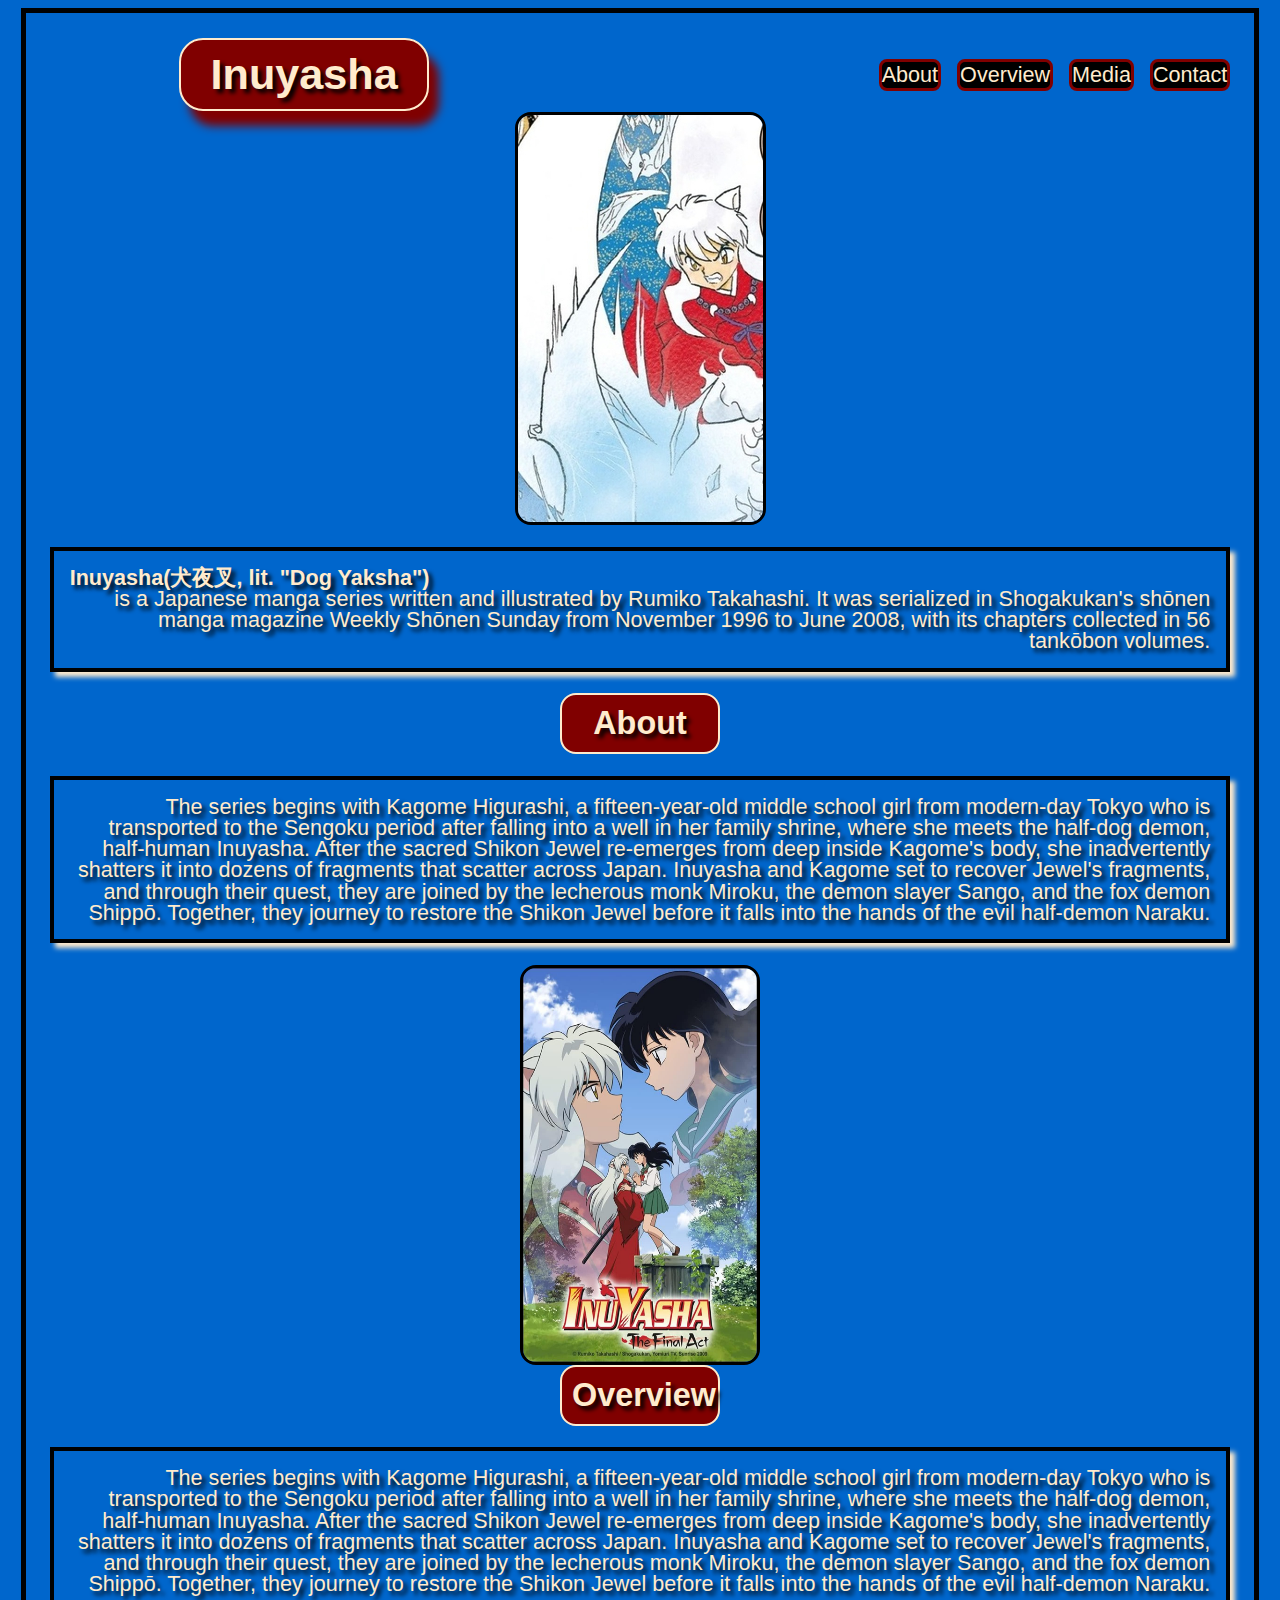
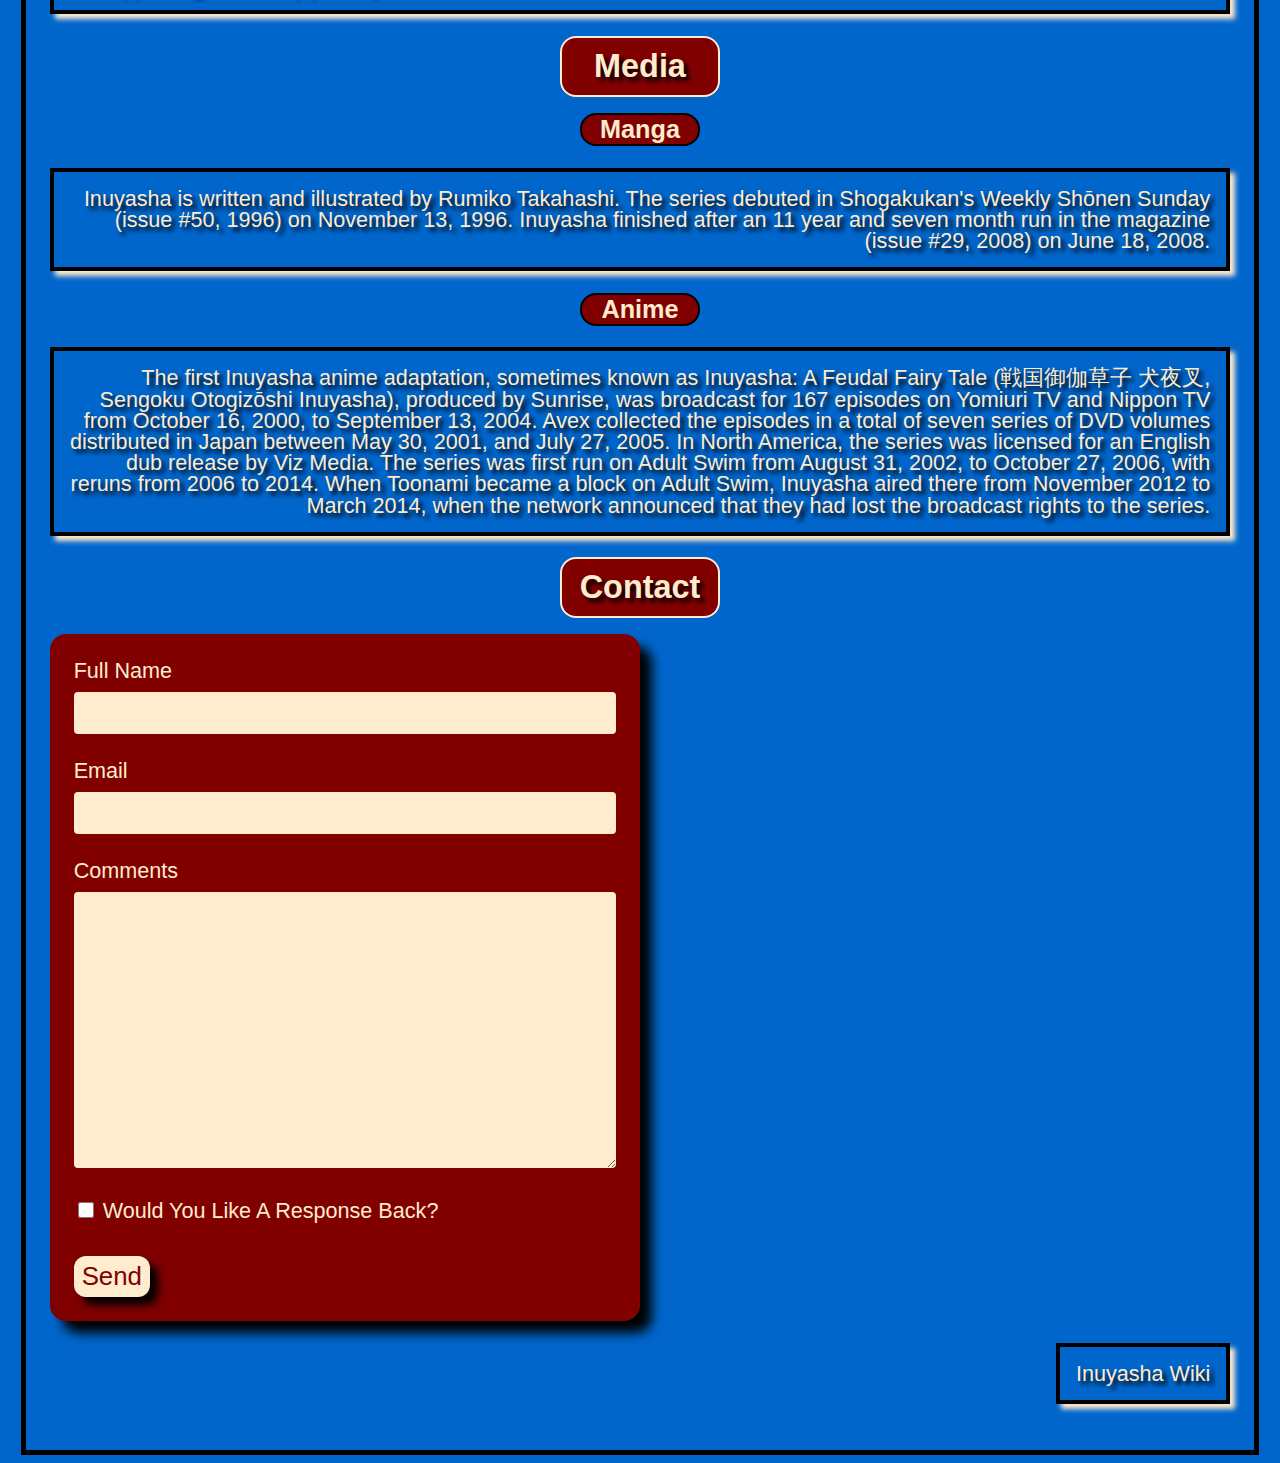
<file: MoreauBrandonExerciseForms/index.html>
<!DOCTYPE html>
<html lang="en">
  <head>
    <meta charset="UTF-8" />
    <meta name="viewport" content="width=device-width, initial-scale=1.0" />
    <meta name="description" content="HTML Page on Inuyahsa Anime" />
    <link rel="stylesheet" href="css/main.css" />
    <title>CSS Exercise Inuyasha</title>
  </head>
  <body>
    <div id="wrapper">
      <header>
        <h1>Inuyasha</h1>
        <nav>
          <ul>
            <li><a href="#about">About</a></li>
            <li><a href="#overview">Overview</a></li>
            <li><a href="#media">Media</a></li>
            <li><a href="#contact">Contact</a></li>
          </ul>
        </nav>
      </header>
      <main>
        <img src="images/inuyashamanga.jpg" alt="An image depicting Inuyasha" />
        <p>
          <strong>Inuyasha(犬夜叉, lit. "Dog Yaksha")</strong> is a Japanese
          manga series written and illustrated by Rumiko Takahashi. It was
          serialized in Shogakukan's shōnen manga magazine Weekly Shōnen Sunday
          from November 1996 to June 2008, with its chapters collected in 56
          tankōbon volumes.
        </p>
        <section>
          <h2 id="about">About</h2>
          <p>
            The series begins with Kagome Higurashi, a fifteen-year-old middle
            school girl from modern-day Tokyo who is transported to the Sengoku
            period after falling into a well in her family shrine, where she
            meets the half-dog demon, half-human Inuyasha. After the sacred
            Shikon Jewel re-emerges from deep inside Kagome's body, she
            inadvertently shatters it into dozens of fragments that scatter
            across Japan. Inuyasha and Kagome set to recover Jewel's fragments,
            and through their quest, they are joined by the lecherous monk
            Miroku, the demon slayer Sango, and the fox demon Shippō. Together,
            they journey to restore the Shikon Jewel before it falls into the
            hands of the evil half-demon Naraku.
          </p>
        </section>
        <img
          id="img2"
          src="images/inuyasha_img2.jpg"
          alt="An Image Depicting Inuyasha and Kagome"
        />
        <section>
          <h2 id="overview">Overview</h2>
          <p>
            The series begins with Kagome Higurashi, a fifteen-year-old middle
            school girl from modern-day Tokyo who is transported to the Sengoku
            period after falling into a well in her family shrine, where she
            meets the half-dog demon, half-human Inuyasha. After the sacred
            Shikon Jewel re-emerges from deep inside Kagome's body, she
            inadvertently shatters it into dozens of fragments that scatter
            across Japan. Inuyasha and Kagome set to recover Jewel's fragments,
            and through their quest, they are joined by the lecherous monk
            Miroku, the demon slayer Sango, and the fox demon Shippō. Together,
            they journey to restore the Shikon Jewel before it falls into the
            hands of the evil half-demon Naraku.
          </p>
        </section>
        <section>
          <h2 id="media">Media</h2>
          <h3>Manga</h3>
          <p>
            Inuyasha is written and illustrated by Rumiko Takahashi. The series
            debuted in Shogakukan's Weekly Shōnen Sunday (issue #50, 1996) on
            November 13, 1996. Inuyasha finished after an 11 year and seven
            month run in the magazine (issue #29, 2008) on June 18, 2008.
          </p>
          <h3>Anime</h3>
          <p>
            The first Inuyasha anime adaptation, sometimes known as Inuyasha: A
            Feudal Fairy Tale (戦国御伽草子 犬夜叉, Sengoku Otogizōshi
            Inuyasha), produced by Sunrise, was broadcast for 167 episodes on
            Yomiuri TV and Nippon TV from October 16, 2000, to September 13,
            2004. Avex collected the episodes in a total of seven series of DVD
            volumes distributed in Japan between May 30, 2001, and July 27,
            2005. In North America, the series was licensed for an English dub
            release by Viz Media. The series was first run on Adult Swim from
            August 31, 2002, to October 27, 2006, with reruns from 2006 to 2014.
            When Toonami became a block on Adult Swim, Inuyasha aired there from
            November 2012 to March 2014, when the network announced that they
            had lost the broadcast rights to the series.
          </p>
        </section>
        <section>
          <h2 id="contact">Contact</h2>
          <form>
            <div>
              <label for="name">Full Name</label>
              <input
                type="text"
                id="name"
                required
                minlength="1"
                maxlength="99"
              />
            </div>
            <div>
              <label for="email">Email</label>
              <input type="email" id="email" required />
            </div>
            <div>
              <label for="comment">Comments</label>
              <textarea id="comment" cols="40" rows="10" required></textarea>
            </div>
            <div id="check">
              <input type="checkbox" id="checkbox" />
              <label for="checkbox">Would You Like A Response Back?</label>
            </div>
            <button type="submit">Send</button>
          </form>
        </section>
      </main>
      <footer class="footer">
        <p>
          <a href="https://en.wikipedia.org/wiki/Inuyasha#Anime" target="_blank"
            >Inuyasha Wiki</a
          >
        </p>
      </footer>
    </div>
    <script src="js_2/main.js"></script>
  </body>
</html>
</file>
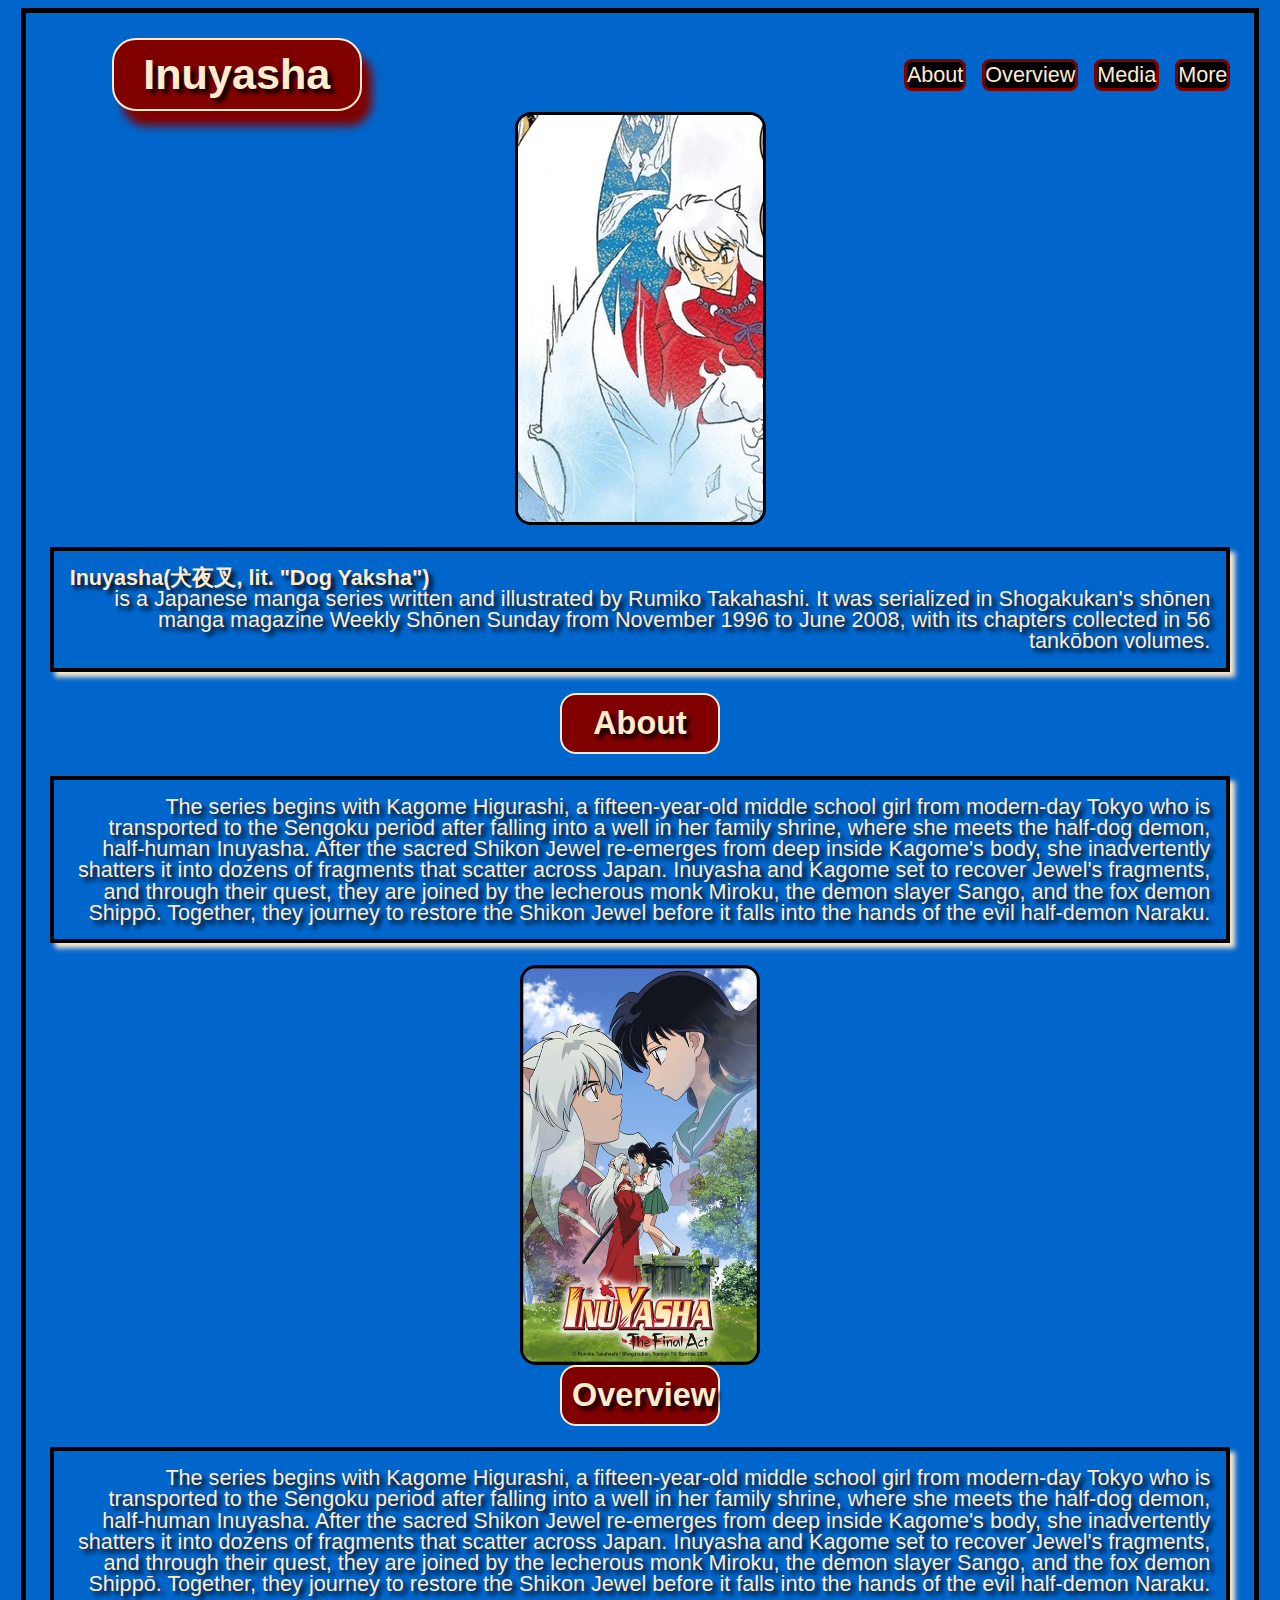
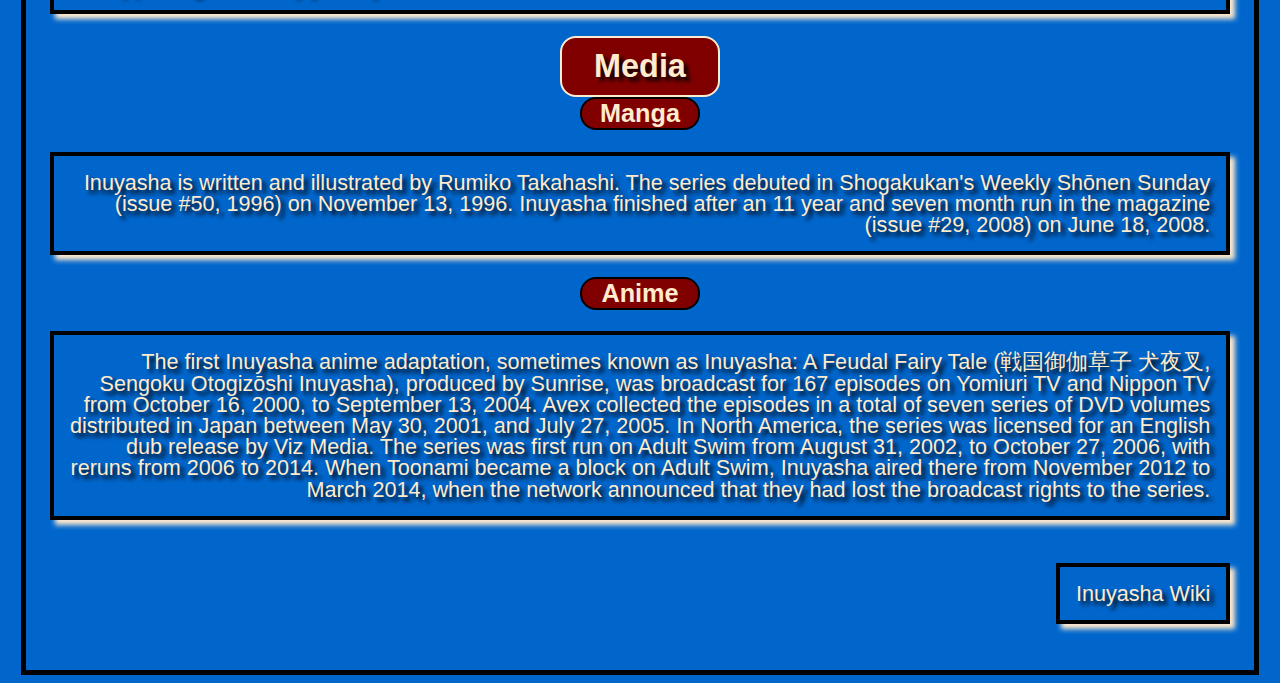
<file: MoreauBrandonExerciseLayout/index.html>
<!DOCTYPE html>
<html lang="en">
  <head>
    <meta charset="UTF-8" />
    <meta name="viewport" content="width=device-width, initial-scale=1.0" />
    <meta name="description" content="HTML Page on Inuyahsa Anime" />
    <link rel="stylesheet" href="css/main.css" />
    <title>CSS Exercise Inuyasha</title>
  </head>
  <body>
    <div id="wrapper">
      <header>
        <h1>Inuyasha</h1>
        <nav>
          <ul>
            <li><a href="#about">About</a></li>
            <li><a href="#overview">Overview</a></li>
            <li><a href="#media">Media</a></li>
            <li><a href="#">More</a></li>
          </ul>
        </nav>
      </header>
      <main>
        <img src="images/inuyashamanga.jpg" alt="An image depicting Inuyasha" />
        <p>
          <strong>Inuyasha(犬夜叉, lit. "Dog Yaksha")</strong> is a Japanese
          manga series written and illustrated by Rumiko Takahashi. It was
          serialized in Shogakukan's shōnen manga magazine Weekly Shōnen Sunday
          from November 1996 to June 2008, with its chapters collected in 56
          tankōbon volumes.
        </p>
        <section>
          <h2 id="about">About</h2>
          <p>
            The series begins with Kagome Higurashi, a fifteen-year-old middle
            school girl from modern-day Tokyo who is transported to the Sengoku
            period after falling into a well in her family shrine, where she
            meets the half-dog demon, half-human Inuyasha. After the sacred
            Shikon Jewel re-emerges from deep inside Kagome's body, she
            inadvertently shatters it into dozens of fragments that scatter
            across Japan. Inuyasha and Kagome set to recover Jewel's fragments,
            and through their quest, they are joined by the lecherous monk
            Miroku, the demon slayer Sango, and the fox demon Shippō. Together,
            they journey to restore the Shikon Jewel before it falls into the
            hands of the evil half-demon Naraku.
          </p>
        </section>
        <img
          id="img2"
          src="images/inuyasha_img2.jpg"
          alt="An Image Depicting Inuyasha and Kagome"
        />
        <section>
          <h2 id="overview">Overview</h2>
          <p>
            The series begins with Kagome Higurashi, a fifteen-year-old middle
            school girl from modern-day Tokyo who is transported to the Sengoku
            period after falling into a well in her family shrine, where she
            meets the half-dog demon, half-human Inuyasha. After the sacred
            Shikon Jewel re-emerges from deep inside Kagome's body, she
            inadvertently shatters it into dozens of fragments that scatter
            across Japan. Inuyasha and Kagome set to recover Jewel's fragments,
            and through their quest, they are joined by the lecherous monk
            Miroku, the demon slayer Sango, and the fox demon Shippō. Together,
            they journey to restore the Shikon Jewel before it falls into the
            hands of the evil half-demon Naraku.
          </p>
        </section>
        <section>
          <h2 id="media">Media</h2>
          <h3>Manga</h3>
          <p>
            Inuyasha is written and illustrated by Rumiko Takahashi. The series
            debuted in Shogakukan's Weekly Shōnen Sunday (issue #50, 1996) on
            November 13, 1996. Inuyasha finished after an 11 year and seven
            month run in the magazine (issue #29, 2008) on June 18, 2008.
          </p>
          <h3>Anime</h3>
          <p>
            The first Inuyasha anime adaptation, sometimes known as Inuyasha: A
            Feudal Fairy Tale (戦国御伽草子 犬夜叉, Sengoku Otogizōshi
            Inuyasha), produced by Sunrise, was broadcast for 167 episodes on
            Yomiuri TV and Nippon TV from October 16, 2000, to September 13,
            2004. Avex collected the episodes in a total of seven series of DVD
            volumes distributed in Japan between May 30, 2001, and July 27,
            2005. In North America, the series was licensed for an English dub
            release by Viz Media. The series was first run on Adult Swim from
            August 31, 2002, to October 27, 2006, with reruns from 2006 to 2014.
            When Toonami became a block on Adult Swim, Inuyasha aired there from
            November 2012 to March 2014, when the network announced that they
            had lost the broadcast rights to the series.
          </p>
        </section>
      </main>
      <footer class="footer">
        <p>
          <a href="https://en.wikipedia.org/wiki/Inuyasha#Anime" target="_blank"
            >Inuyasha Wiki</a
          >
        </p>
      </footer>
    </div>
  </body>
</html>
</file>
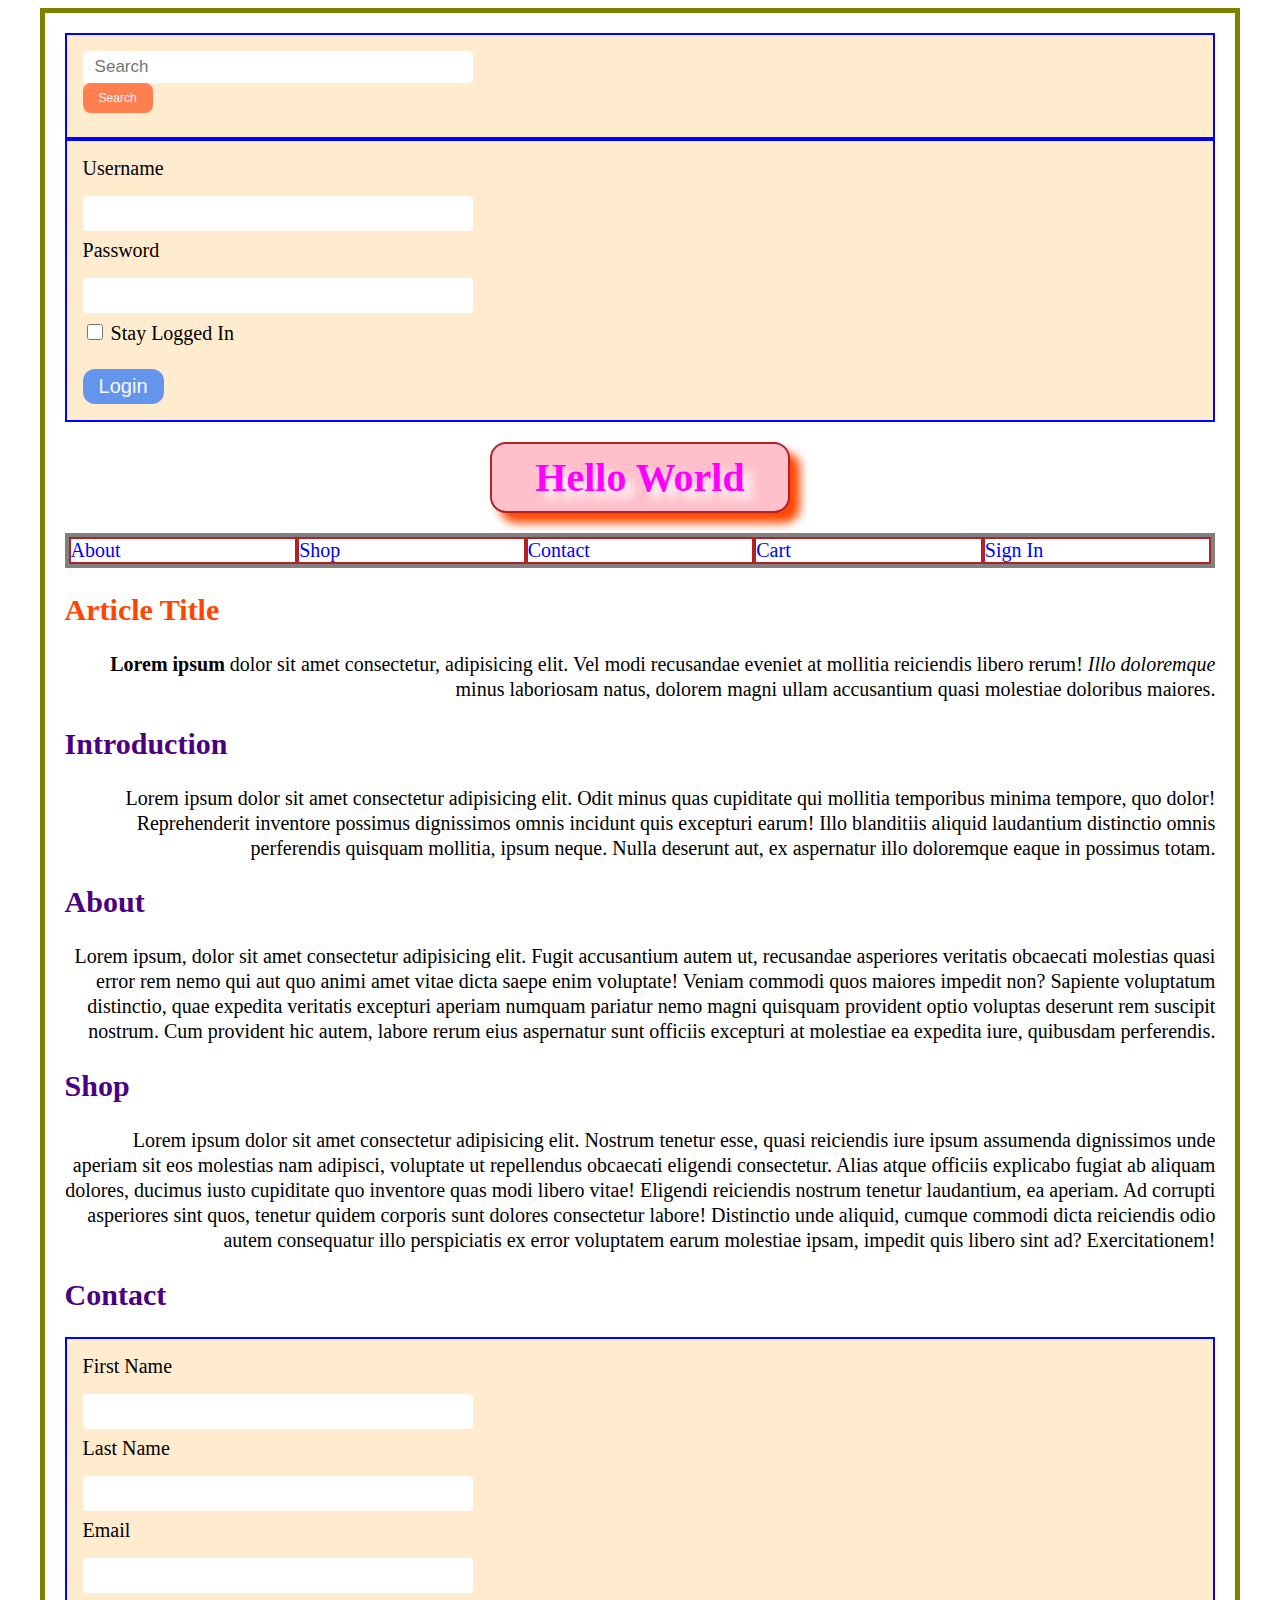
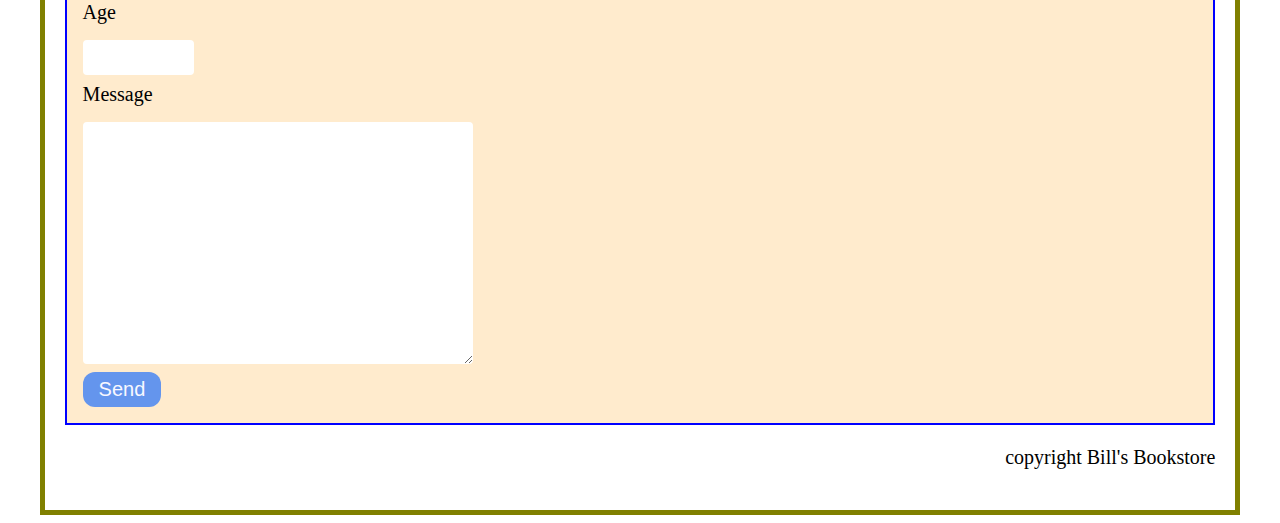
<file: test.html>
<!DOCTYPE html>
<html lang="en">
  <head>
    <meta charset="UTF-8" />
    <meta name="viewport" content="width=device-width, initial-scale=1.0" />
    <meta name="description" content="CSS Properties" />
    <!-- External Style Sheet -->
    <link rel="stylesheet" href="css/alt.css" />
    <title>CSS Properties</title>
    <style>
      /* Internal Style Sheet */
      h2 {
        color: indigo;
      }
    </style>
  </head>
  <body>
    <div id="wrapper">
      <header>
        <form
          role="search"
          id="search"
          action="https://www.google.com/search"
          method="get"
        >
          <div>
            <input
              type="search"
              required
              placeholder="Search"
              aria-label="Search Site"
              name="q"
            />
            <button type="submit">Search</button>
          </div>
        </form>
        <form>
          <div>
            <label for="username">Username</label>
            <input type="text" id="username" required />
          </div>
          <div>
            <label for="password">Password</label>
            <input type="password" id="password" required />
          </div>
          <div id="form-check">
            <input type="checkbox" id="checkbox" />
            <label for="checkbox">Stay Logged In</label>
          </div>
          <!-- <input type="submit" value="Login" /> -->
          <button type="submit">Login</button>
        </form>
        <h1 class="about-heading">Bill's Bookstore</h1>
        <nav>
          <ul>
            <li><a href="#about">About</a></li>
            <li><a href="#shop">Shop</a></li>
            <li><a href="#contact">Contact</a></li>
            <li><a href="#">Cart</a></li>
            <li><a href="#">Sign In</a></li>
          </ul>
        </nav>
      </header>
      <main>
        <header>
          <!-- Inline Styling -->
          <h2 style="color: orangered">Article Title</h2>
        </header>
        <p>
          <strong>Lorem ipsum</strong> dolor sit amet consectetur, adipisicing
          elit. Vel modi recusandae eveniet at mollitia reiciendis libero rerum!
          <em>Illo doloremque</em>
          minus laboriosam natus, dolorem magni ullam accusantium quasi
          molestiae doloribus maiores.
        </p>
        <section>
          <h2>Introduction</h2>
          <p>
            Lorem ipsum dolor sit amet consectetur adipisicing elit. Odit minus
            quas cupiditate qui mollitia temporibus minima tempore, quo dolor!
            Reprehenderit inventore possimus dignissimos omnis incidunt quis
            excepturi earum! Illo blanditiis aliquid laudantium distinctio omnis
            perferendis quisquam mollitia, ipsum neque. Nulla deserunt aut, ex
            aspernatur illo doloremque eaque in possimus totam.
          </p>
        </section>
        <section>
          <h2 id="about">About</h2>
          <p>
            Lorem ipsum, dolor sit amet consectetur adipisicing elit. Fugit
            accusantium autem ut, recusandae asperiores veritatis obcaecati
            molestias quasi error rem nemo qui aut quo animi amet vitae dicta
            saepe enim voluptate! Veniam commodi quos maiores impedit non?
            Sapiente voluptatum distinctio, quae expedita veritatis excepturi
            aperiam numquam pariatur nemo magni quisquam provident optio
            voluptas deserunt rem suscipit nostrum. Cum provident hic autem,
            labore rerum eius aspernatur sunt officiis excepturi at molestiae ea
            expedita iure, quibusdam perferendis.
          </p>
        </section>
        <section>
          <h2 id="shop">Shop</h2>
          <p>
            Lorem ipsum dolor sit amet consectetur adipisicing elit. Nostrum
            tenetur esse, quasi reiciendis iure ipsum assumenda dignissimos unde
            aperiam sit eos molestias nam adipisci, voluptate ut repellendus
            obcaecati eligendi consectetur. Alias atque officiis explicabo
            fugiat ab aliquam dolores, ducimus iusto cupiditate quo inventore
            quas modi libero vitae! Eligendi reiciendis nostrum tenetur
            laudantium, ea aperiam. Ad corrupti asperiores sint quos, tenetur
            quidem corporis sunt dolores consectetur labore! Distinctio unde
            aliquid, cumque commodi dicta reiciendis odio autem consequatur illo
            perspiciatis ex error voluptatem earum molestiae ipsam, impedit quis
            libero sint ad? Exercitationem!
          </p>
        </section>
        <section>
          <h2 id="contact">Contact</h2>
          <form>
            <div>
              <label for="fname">First Name</label>
              <input
                type="text"
                id="fname"
                required
                minlength="1"
                maxlength="26"
              />
            </div>
            <div>
              <label for="lname">Last Name</label>
              <input type="text" id="lname" required />
            </div>
            <div>
              <label for="email">Email</label>
              <input type="email" id="email" required />
            </div>
            <div>
              <label for="age">Age</label>
              <input type="number" id="age" min="1" max="115" />
            </div>
            <div>
              <label for="message">Message</label>
              <textarea id="message" cols="30" rows="10" required></textarea>
            </div>
            <button type="submit">Send</button>
          </form>
        </section>
      </main>
      <footer>
        <p>copyright Bill's Bookstore</p>
      </footer>
    </div>
    <script src="js/test.js"></script>
  </body>
</html>
</file>
<file: MoreauBrandonExerciseForms/css/main.css>
/* Exercise CSS Box Model */
* {
  box-sizing: border-box;
}

body {
  font-family: "Franklin Gothic Medium", "Arial Narrow", Arial, sans-serif;
  font-size: 1.35rem;
  background-color: #06c;
}
#wrapper {
  width: 98%;
  border: 0.313rem solid black;
  margin: auto;
  padding: 1.5rem;
}
header {
  display: flex;
  flex-flow: row wrap;
  justify-content: flex-start;
  align-items: center;
  gap: 20rem;
}

/* Header Styling */
h1 {
  text-align: center;
  color: blanchedalmond;
  background-color: maroon;
  width: 15.625rem;
  padding: 0.625rem;
  border: 0.125rem solid blanchedalmond;
  margin: auto;
  box-shadow: 0.625rem 0.938rem 0.625rem maroon;
  text-shadow: 0.25rem 0.25rem 0.25rem black;
  border-radius: 1.5rem;
}
h2 {
  text-align: center;
  color: blanchedalmond;
  background-color: maroon;
  width: 10rem;
  padding: 0.625rem;
  border: 0.125rem solid blanchedalmond;
  margin: auto;
  text-shadow: 0.25rem 0.25rem 0.25rem black;
  border-radius: 1rem;
  margin-bottom: 1rem;
}
h3 {
  text-align: center;
  color: blanchedalmond;
  background-color: maroon;
  width: 7.5rem;
  border: 0.125rem solid black;
  margin: auto;
  border-radius: 1rem;
}

/* Paragraph Styling */
p {
  text-align: right;
  line-height: 1.325rem;
  color: blanchedalmond;
  border: 0.25rem solid black;
  display: flex;
  flex-flow: row wrap;
  justify-content: left;
  padding: 1rem;
  text-shadow: 0.25rem 0.25rem 0.25rem black;
  box-shadow: 0.313rem 0.313rem 0.313rem blanchedalmond;
}

/* Link Styling */
a {
  text-decoration: none;
  color: blanchedalmond;
}
a:hover {
  color: firebrick;
}

ul {
  list-style: none;
  color: blanchedalmond;
  padding: 0rem;
  gap: 1rem;
  display: flex;
  /* flex-direction: row; */
  /* flex-wrap: wrap; */
  justify-content: center;
  align-items: center;
  flex-flow: row wrap;
}
li {
  border: 3px solid maroon;
  background-color: black;
  border-radius: 0.5rem;
}

.footer {
  display: flex;
  justify-content: right;
}

/* Image Styling */
img {
  display: block;
  margin: auto;
  border: 0.2rem solid black;
  border-radius: 1rem;
}
/* Another Way to Refit Image? */
#img2 {
  width: 15rem;
  height: 25rem;
}

/* Form Styling */
form {
  /* border: 1px solid black; */
  padding: 1.5rem;
  background-color: maroon;
  border-radius: 1rem;
  box-shadow: 0.75rem 0.75rem 0.75rem black;
  width: 50%;
  color: blanchedalmond;
}
form > div {
  margin-bottom: 1.5rem;
}

form > button {
  border: none;
  background-color: blanchedalmond;
  color: maroon;
  padding: 0.375rem 0.5rem;
  border-radius: 0.75rem;
  cursor: pointer;
  font-size: 1.615rem;
  box-shadow: 0.5rem 0.5rem 0.5rem black;
}
button:hover {
  background-color: maroon;
  color: blanchedalmond;
}

label {
  display: inline-block;
  margin-bottom: 0.5rem;
}
input,
textarea {
  width: 100%;
  padding: 0.5rem 1rem;
  border-radius: 0.25rem;
  font-family: inherit;
  font-size: inherit;
  border: none;
  background-color: blanchedalmond;
}

input[type="checkbox"] {
  display: inline-block;
  width: 1rem;
  height: 1rem;
}
/* Needed? */
/* #check > label {
  display: inline-block;
} */
</file>
<file: MoreauBrandonExerciseLayout/css/main.css>
/* Exercise CSS Box Model */
* {
  box-sizing: border-box;
}

body {
  font-family: "Franklin Gothic Medium", "Arial Narrow", Arial, sans-serif;
  font-size: 1.35rem;
  background-color: #06c;
}
#wrapper {
  width: 98%;
  border: 0.313rem solid black;
  margin: auto;
  padding: 1.5rem;
}
header {
  display: flex;
  flex-flow: row wrap;
  justify-content: flex-start;
  align-items: center;
  gap: 30rem;
}

/* Header Styling */
h1 {
  text-align: center;
  color: blanchedalmond;
  background-color: maroon;
  width: 15.625rem;
  padding: 0.625rem;
  border: 0.125rem solid blanchedalmond;
  margin: auto;
  box-shadow: 0.625rem 0.938rem 0.625rem maroon;
  text-shadow: 0.25rem 0.25rem 0.25rem black;
  border-radius: 1.5rem;
}
h2 {
  text-align: center;
  color: blanchedalmond;
  background-color: maroon;
  width: 10rem;
  padding: 0.625rem;
  border: 0.125rem solid blanchedalmond;
  margin: auto;
  text-shadow: 0.25rem 0.25rem 0.25rem black;
  border-radius: 1rem;
}
h3 {
  text-align: center;
  color: blanchedalmond;
  background-color: maroon;
  width: 7.5rem;
  border: 0.125rem solid black;
  margin: auto;
  border-radius: 1rem;
}

/* Paragraph Styling */
p {
  text-align: right;
  line-height: 1.325rem;
  color: blanchedalmond;
  border: 0.25rem solid black;
  display: flex;
  flex-flow: row wrap;
  justify-content: left;
  padding: 1rem;
  text-shadow: 0.25rem 0.25rem 0.25rem black;
  box-shadow: 0.313rem 0.313rem 0.313rem blanchedalmond;
}

/* Link Styling */
a {
  text-decoration: none;
  color: blanchedalmond;
}
a:hover {
  color: firebrick;
}

ul {
  list-style: none;
  color: blanchedalmond;
  padding: 0rem;
  gap: 1rem;
  display: flex;
  /* flex-direction: row; */
  /* flex-wrap: wrap; */
  justify-content: center;
  align-items: center;
  flex-flow: row wrap;
}
li {
  border: 3px solid maroon;
  background-color: black;
  border-radius: 0.5rem;
}

.footer {
  display: flex;
  justify-content: right;
}

/* Image Styling */
img {
  display: block;
  margin: auto;
  border: 0.2rem solid black;
  border-radius: 1rem;
}
/* Another Way to Refit Image? */
#img2 {
  width: 15rem;
  height: 25rem;
}
</file>
<file: css/alt.css>
/* Alternative CSS Box Model */
* {
  box-sizing: border-box;
}
body {
  font-family: "Times New Roman", Times, serif;
  font-size: 1.25rem;
}

#wrapper {
  width: 95%;
  border: 5px solid olive;
  margin: auto;
  padding: 1.25rem;
}

.about-heading {
  color: magenta;
}

h1 {
  text-align: center;
  color: #990000;
  background-color: pink;
  width: 18.75rem;
  padding: 10px;
  border: 2px solid firebrick;
  margin: 1.25rem auto;
  box-shadow: 10px 10px 10px orangered;
  text-shadow: 0.5rem 0.5rem 0.5rem white;
  border-radius: 1rem;
}
p {
  text-align: right;
}
p {
  line-height: 1.25;
}
/* Link Styles */
a {
  text-decoration: none;
  color: blue;
}
a:hover {
  color: brown;
}
/* List Styles */
ul {
  list-style: none;
  border: 4px solid grey;
  padding: 0rem;
  display: flex;
  flex-direction: row;
  /* justify-content: center; */
  /* align-items: center; */
  /* gap: 4rem; */
  flex-wrap: wrap;
  /* flex-flow: row wrap; */
}
ol {
  list-style: upper-alpha;
  color: chocolate;
}

li {
  border: 2px solid firebrick;
  flex: 1;
}

/* Form Styles */
form {
  border: 2px solid blue;
  padding: 1rem;
  background-color: blanchedalmond;
}

form > div {
  margin-bottom: 0.5rem;
}

label {
  display: block;
  margin-bottom: 1rem;
}
input,
textarea {
  display: block;
  width: 35%;
  padding: 0.375rem 0.75rem;
  border-radius: 0.25rem;
  font-size: inherit;
  border: none;
}

input[type="checkbox"] {
  display: inline-block;
  width: 1rem;
  height: 1rem;
}
#form-check > label {
  display: inline-block;
}

input[type="number"] {
  width: 10%;
}

textarea {
  font-family: inherit;
}

form > button {
  background-color: cornflowerblue;
  color: ghostwhite;
  border: none;
  padding: 0.375rem 1rem;
  border-radius: 0.75rem;
  /* font-size: 1rem; */
  cursor: pointer;
  font-size: inherit;
}

button:hover {
  background-color: aquamarine;
}

#search button {
  cursor: pointer;
  background-color: coral;
  color: aliceblue;
  padding: 0.5rem 1rem;
  border: none;
  border-radius: 0.5rem;
  font-size: 0.75rem;
}

#search input {
  font-size: 85%;
}
</file>
